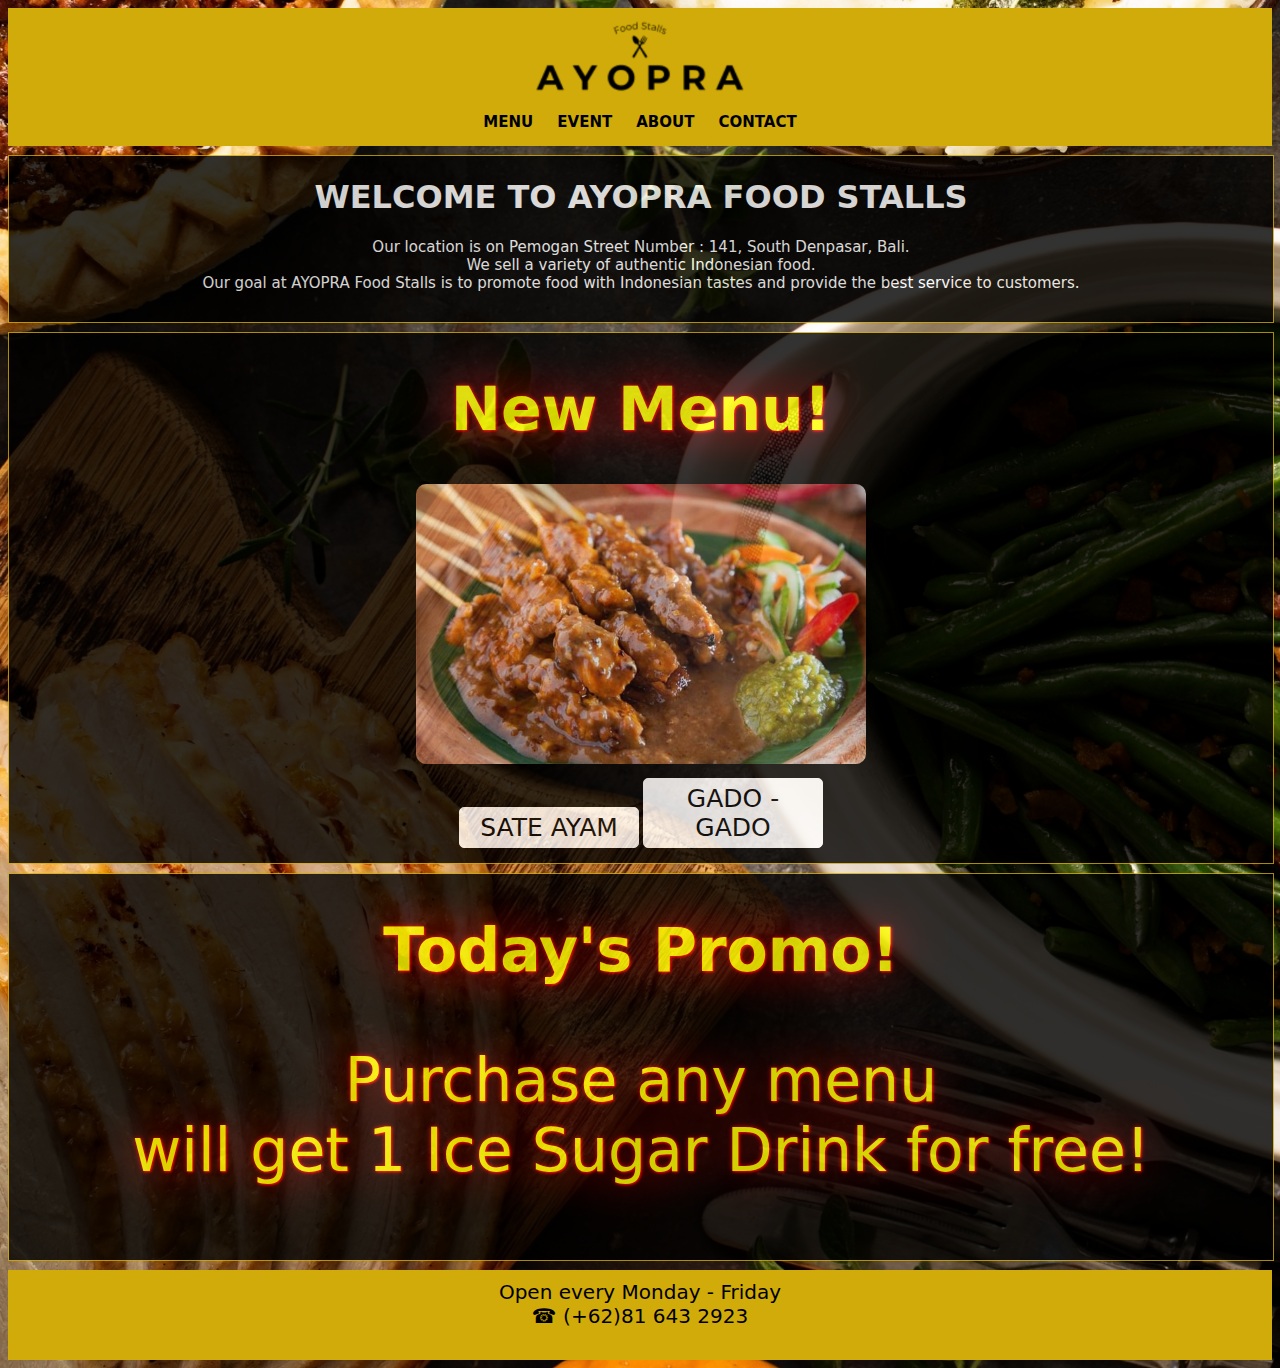
<file: index.html>
<!DOCTYPE html>
<html lang="en">
<head>
<meta charset="utf-8">
<title>AYoPra Food Stalls</title>
	<link rel="stylesheet" href="css/webstyle.css">
</head>

<body>
	<div class="header">
		<a href="index.html">
			<img class="logoayopra" src="image/logo.png" alt="AYoPra Food Stalls Logo">
		</a>
	</div>
	<div class="nav">
		<a href="menu.html" class="but1 button">MENU</a>
		<a href="event.html" class="but1 button">EVENT</a>
		<a href="about.html" class="but1 button">ABOUT</a>
		<a href="contact.html" class="but1 button">CONTACT</a>
	</div>
	<div class="content">
		<h1>WELCOME TO AYOPRA FOOD STALLS</h1>
		<p>
			Our location is on Pemogan Street Number : 141, South Denpasar, Bali.<br>
			We sell a variety of authentic Indonesian food.<br>
			Our goal at AYOPRA Food Stalls is to promote food with Indonesian tastes and provide the best service to customers.
		</p>
	</div>
	<div class="content">
		<h1 class="promo">New Menu!</h1>
			<img id="newmenu" src="image/menu/satepadang.jpg" alt="New Menu!"><br>
			<button onclick="document.getElementById('newmenu').src='image/menu/satepadang.jpg'">SATE AYAM</button>
			<button onclick="document.getElementById('newmenu').src='image/menu/gadogado.jpg'">GADO - GADO</button>
	</div>
	<div class="content">
		<h1 class="promo">Today's Promo!</h1>
		<p class="promo">
			Purchase any menu<br>will get 1 Ice Sugar Drink for free!
		</p>
	</div>
	<div class="footer">
		Open every Monday - Friday<br>
		☎ (+62)81 643 2923
	</div>
</body>
</html>
</file>
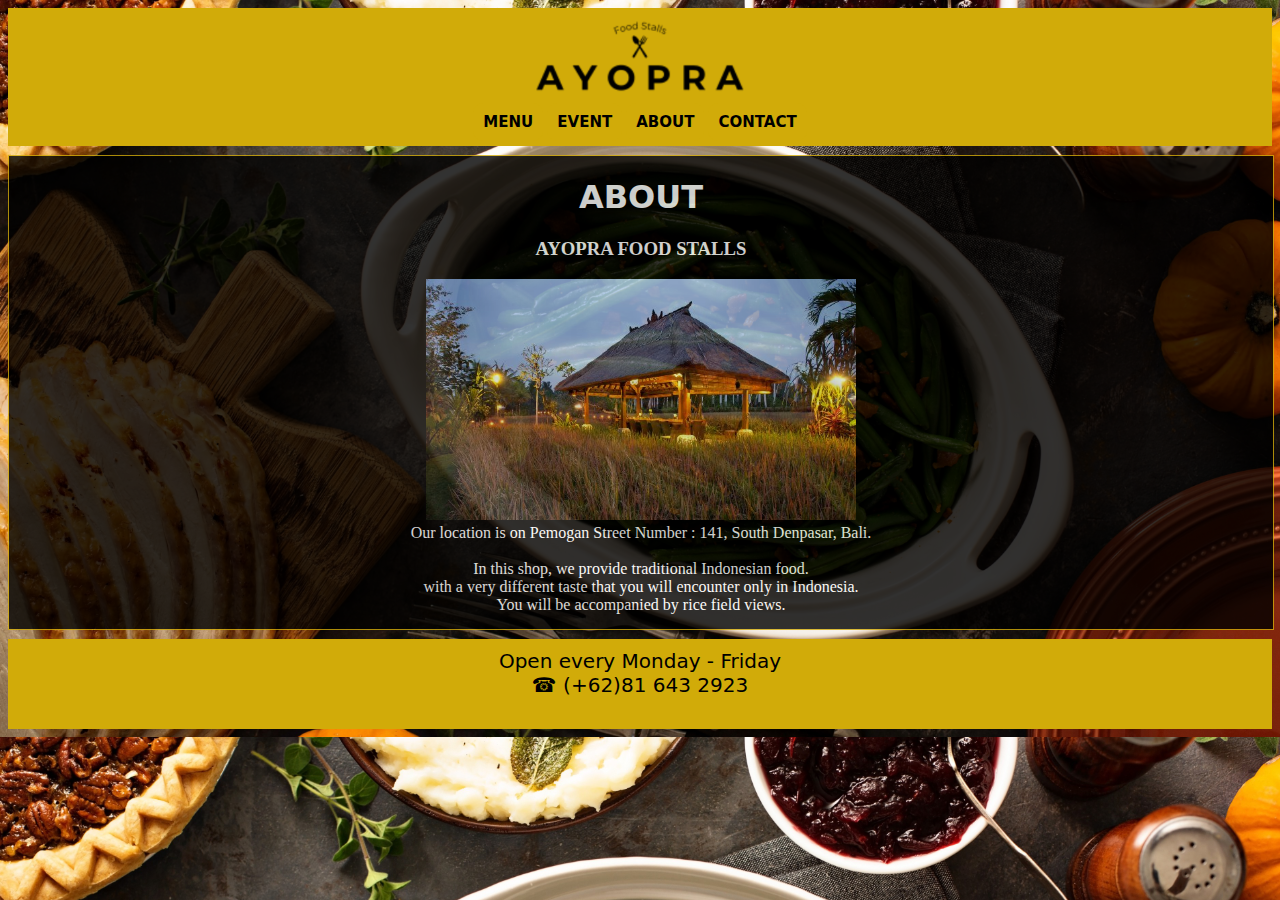
<file: about.html>
<!DOCTYPE html>
<html lang="en">
<head>
<meta charset="utf-8">
<title>AYoPra Food Stalls</title>
	<link rel="stylesheet" href="css/webstyle.css">
</head>

<body>
	<div class="header">
		<a href="index.html">
			<img class="logoayopra" src="image/logo.png" alt="AYoPra Food Stalls Logo">
		</a>
	</div>
	<div class="nav">
		<a href="menu.html" class="but1 button">MENU</a>
		<a href="event.html" class="but1 button">EVENT</a>
		<a href="about.html" class="but1 button">ABOUT</a>
		<a href="contact.html" class="but1 button">CONTACT</a>
	</div>
	<div class="content">
		<h1>ABOUT</h1>
		<div class="about">
			<h3>AYOPRA FOOD STALLS</h3>
			<img class="aboutpic" src="image/ayopraloc.jpg" alt="AYoPra Food Stalls"><br>
			Our location is on Pemogan Street Number : 141, South Denpasar, Bali.<br><br>
			In this shop, we provide traditional Indonesian food.<br>
			with a very different taste that you will encounter only in Indonesia.<br>
			You will be accompanied by rice field views.<br>
		</div>
	</div>
	<div class="footer">
		Open every Monday - Friday<br>
		☎ (+62)81 643 2923
	</div>
</body>
</html>
</file>
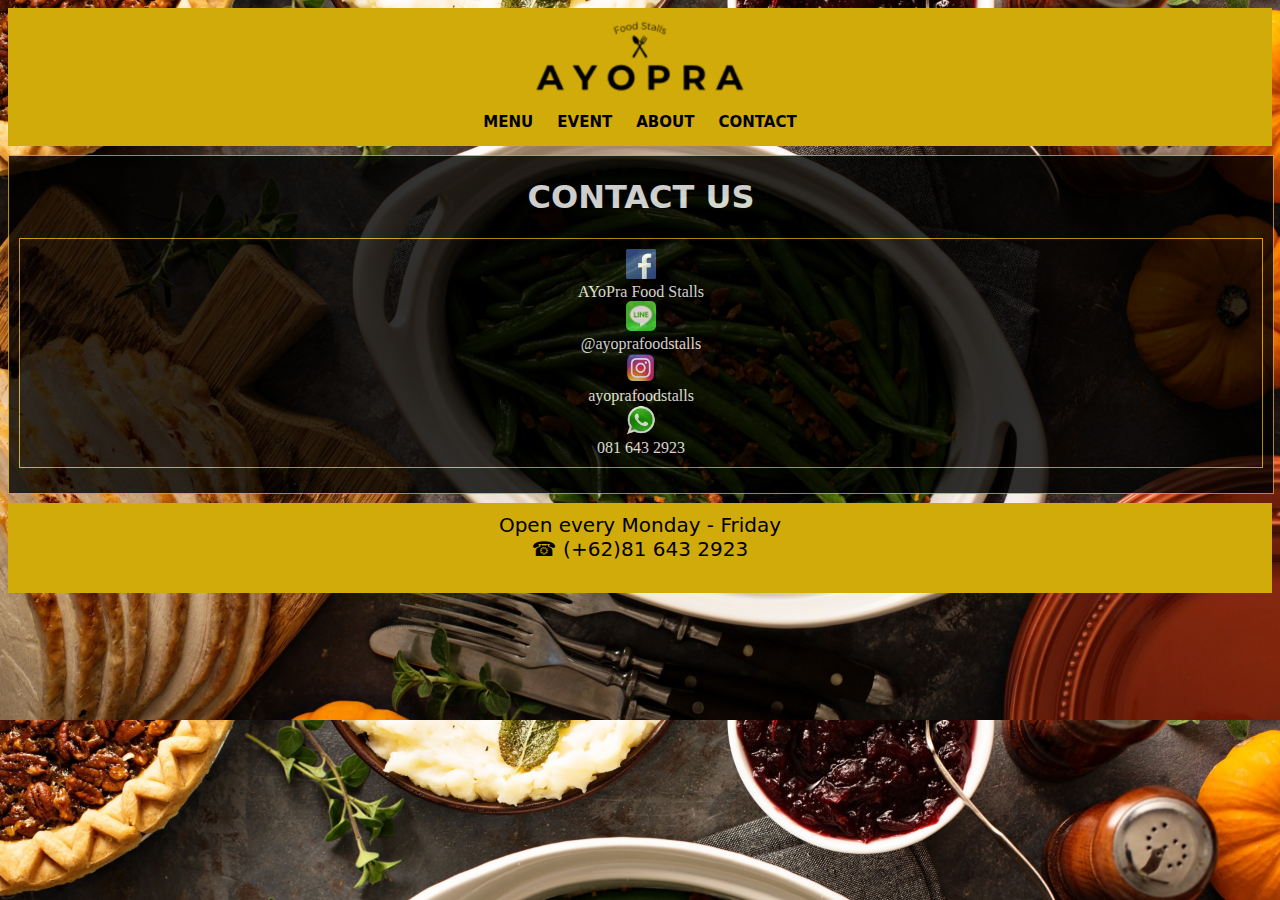
<file: contact.html>
<!DOCTYPE html>
<html lang="en">
<head>
<meta charset="utf-8">
<title>AYoPra Food Stalls</title>
	<link rel="stylesheet" href="css/webstyle.css">
</head>

<body>
	<div class="header">
		<a href="index.html">
			<img class="logoayopra" src="image/logo.png" alt="AYoPra Food Stalls Logo">
		</a>
	</div>
	<div class="nav">
		<a href="menu.html" class="but1 button">MENU</a>
		<a href="event.html" class="but1 button">EVENT</a>
		<a href="about.html" class="but1 button">ABOUT</a>
		<a href="contact.html" class="but1 button">CONTACT</a>
	</div>
	<div class="content">
		<h1>CONTACT US</h1>
			<div class="contactus">
				<div class="contacttext">
				<img class="socialmedia" src="image/socialmedia/facebook.png" alt="Facebook"><br>AYoPra Food Stalls<br>
				</div>
				<div class="contacttext">
				<img class="socialmedia" src="image/socialmedia/line.png" alt="Line"><br>@ayoprafoodstalls<br>
				</div>
				<div class="contacttext">
				<img class="socialmedia" src="image/socialmedia/instagram.png" alt="Instagram"><br>ayoprafoodstalls<br>
				</div>
				<div class="contacttext">
				<img class="socialmedia" src="image/socialmedia/whatsapp.png" alt="WhatsApp"><br>081 643 2923<br>
				</div>
			</div>
	</div>
	<div class="footer">
		Open every Monday - Friday<br>
		☎ (+62)81 643 2923
	</div>
</body>
</html>
</file>
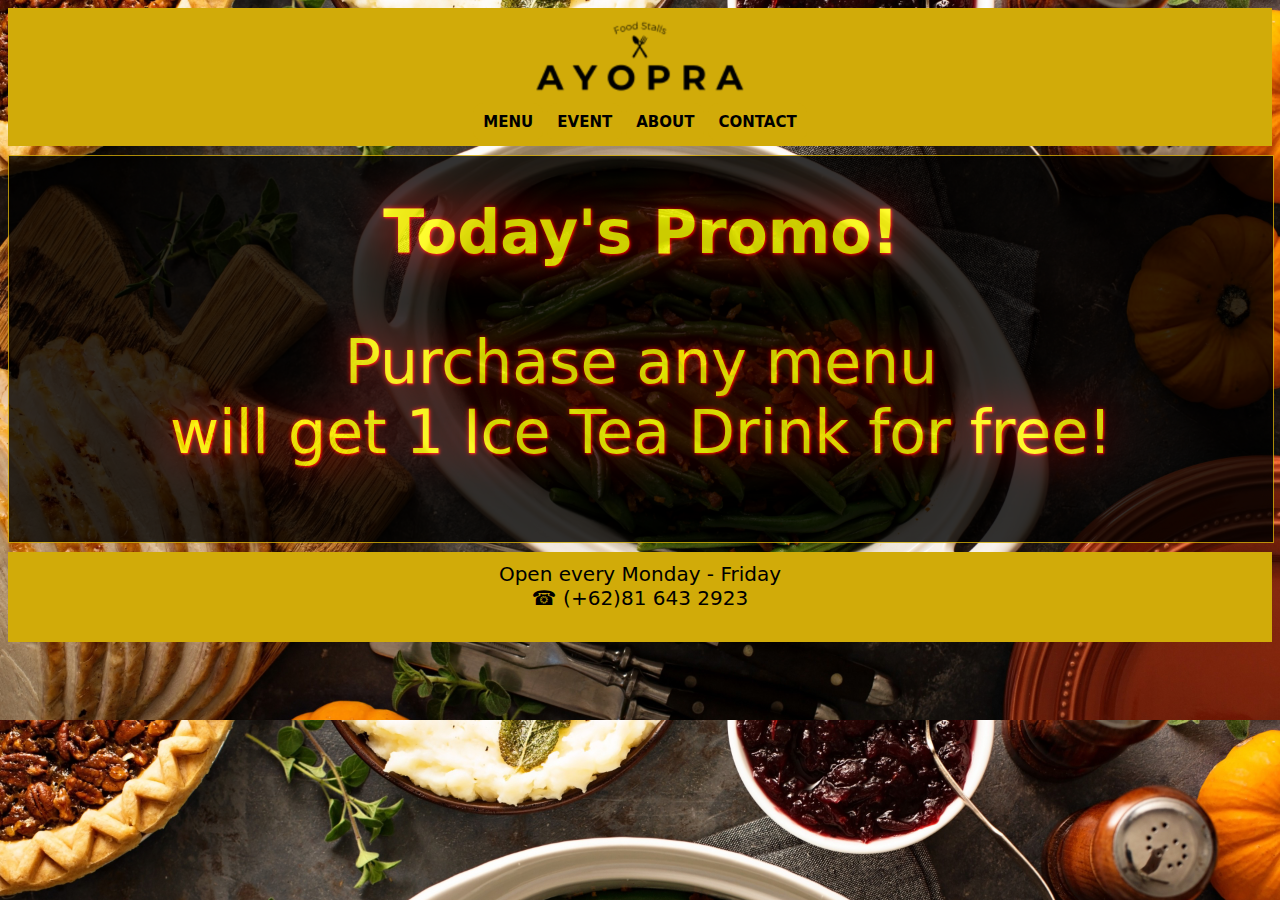
<file: event.html>
<!DOCTYPE html>
<html lang="en">
<head>
<meta charset="utf-8">
<title>AYoPra Food Stalls</title>
	<link rel="stylesheet" href="css/webstyle.css">
</head>

<body>
	<div class="header">
		<a href="index.html">
			<img class="logoayopra" src="image/logo.png" alt="AYoPra Food Stalls Logo">
		</a>
	</div>
	<div class="nav">
		<a href="menu.html" class="but1 button">MENU</a>
		<a href="event.html" class="but1 button">EVENT</a>
		<a href="about.html" class="but1 button">ABOUT</a>
		<a href="contact.html" class="but1 button">CONTACT</a>
	</div>
	<div class="content">
		<h1 class="promo">Today's Promo!</h1>
		<p class="promo">
			Purchase any menu<br>will get 1 Ice Tea Drink for free!
		</p>
	</div>
	<div class="footer">
		Open every Monday - Friday<br>
		☎ (+62)81 643 2923
	</div>
</body>
</html>
</file>
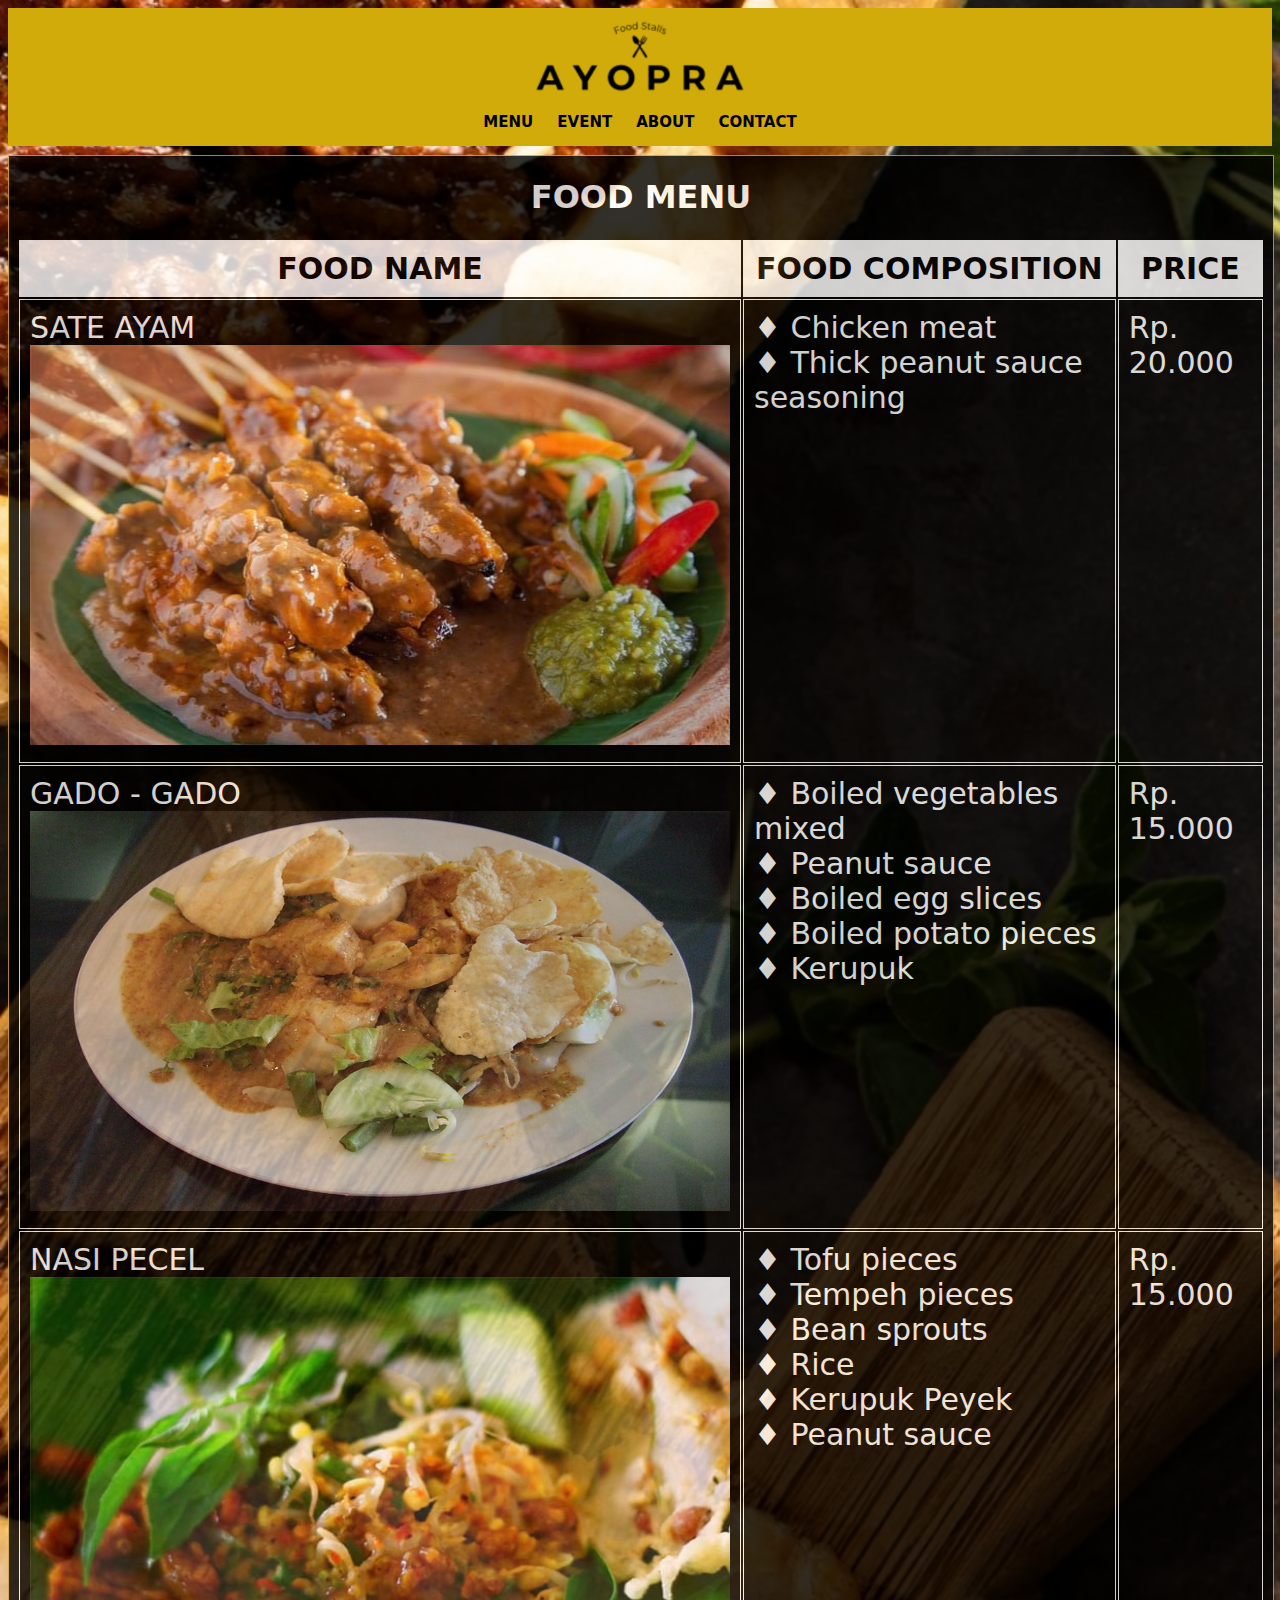
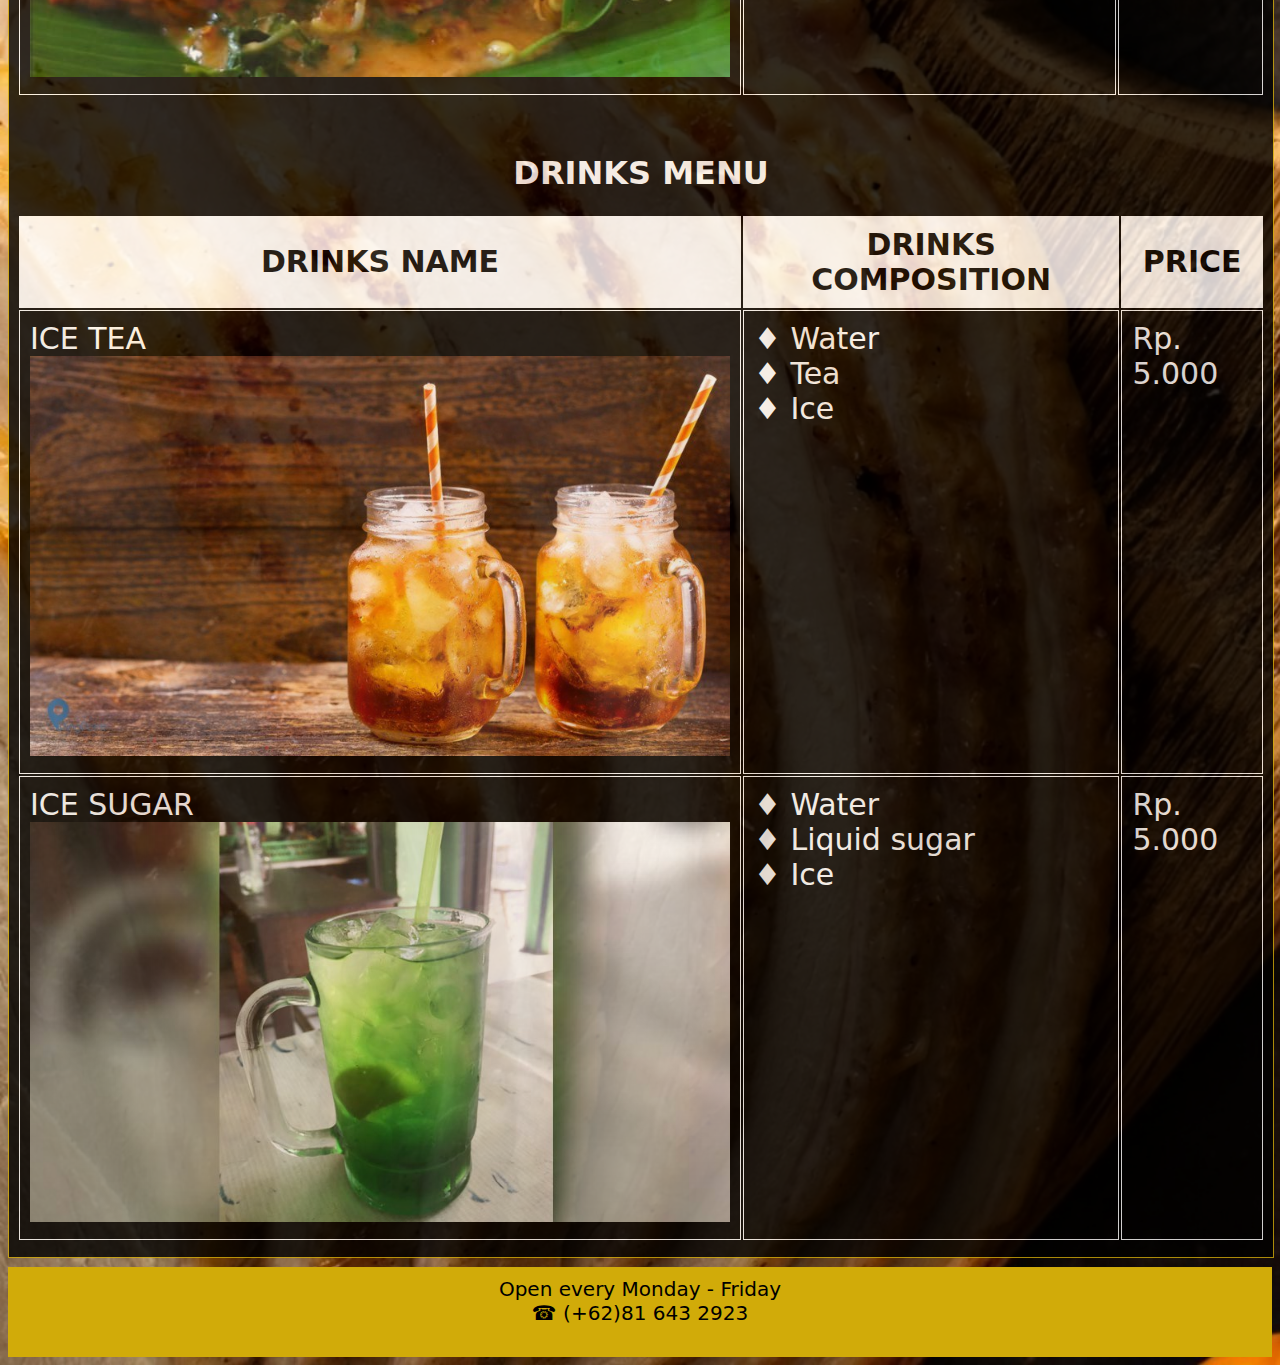
<file: menu.html>
<!DOCTYPE html>
<html lang="en">
<head>
<meta charset="utf-8">
<title>AYoPra Food Stalls</title>
	<link rel="stylesheet" href="css/webstyle.css">
</head>

<body>
	<div class="header">
		<a href="index.html">
			<img class="logoayopra" src="image/logo.png" alt="AYoPra Food Stalls Logo">
		</a>
	</div>
	<div class="nav">
		<a href="menu.html" class="but1 button">MENU</a>
		<a href="event.html" class="but1 button">EVENT</a>
		<a href="about.html" class="but1 button">ABOUT</a>
		<a href="contact.html" class="but1 button">CONTACT</a>
	</div>
	<div class="content">
		<h1>FOOD MENU</h1>
		<table>
			<tr>
				<th>FOOD NAME</th>
				<th>FOOD COMPOSITION</th>
				<th>PRICE</th>
			</tr>
			<tr>
				<td>
					SATE AYAM<br>
					<img class="foodpic" src="image/menu/satepadang.jpg" alt="Sate Padang">
				</td>
				<td class="tddes">
					&diams; Chicken meat<br>
					&diams; Thick peanut sauce seasoning
				</td>
				<td class="tdprice">Rp. 20.000</td>
			</tr>
			<tr>
				<td>
					GADO - GADO<br>
					<img class="foodpic" src="image/menu/gadogado.jpg" alt="Gado - Gado">
				</td>
				<td class="tddes">
					&diams; Boiled vegetables mixed<br>
					&diams; Peanut sauce<br>
					&diams; Boiled egg slices<br>
					&diams; Boiled potato pieces<br>
					&diams; Kerupuk
				</td>
				<td class="tdprice">Rp. 15.000</td>
			</tr>
			<tr>
				<td>
					NASI PECEL<br>
					<img class="foodpic" src="image/menu/nasipecel.jpg" alt="Nasi Pecel">
				</td>
				<td class="tddes">
					&diams; Tofu pieces<br>
					&diams; Tempeh pieces<br>
					&diams; Bean sprouts<br>
					&diams; Rice<br>
					&diams; Kerupuk Peyek<br>
					&diams; Peanut sauce
				</td>
				<td class="tdprice">Rp. 15.000</td>
			</tr>
		</table><br><br>
		<h1>DRINKS MENU</h1>
		<table>
			<tr>
				<th>DRINKS NAME</th>
				<th>DRINKS COMPOSITION</th>
				<th>PRICE</th>
			</tr>
			<tr>
				<td>
					ICE TEA<br>
					<img class="foodpic" src="image/menu/icetea.jpg" alt="Ice Tea">
				</td>
				<td class="tddes">
					&diams; Water<br>
					&diams; Tea<br>
					&diams; Ice
				</td>
				<td class="tdprice">Rp. 5.000</td>
			</tr>
			<tr>
				<td>
					ICE SUGAR<br>
					<img class="foodpic" src="image/menu/icesugar.jpg" alt="Ice Sugar">
				</td>
				<td class="tddes">
					&diams; Water<br>
					&diams; Liquid sugar<br>
					&diams; Ice
				</td>
				<td class="tdprice">Rp. 5.000</td>
			</tr>
		</table>
	</div>
	<div class="footer">
		Open every Monday - Friday<br>
		☎ (+62)81 643 2923
	</div>
</body>
</html>
</file>
<file: css/webstyle.css>
@charset "utf-8";
/* CSS Document */

body
{
	background-image: url("../image/bg.jpg");
	background-size: cover;
}
.logoayopra
{
	text-align: center;
	width: 230px;
}
.header
{
	width: auto;
	height: 80px;
	background-color: #D1AB09;
	font-size: 50px;
	font-family: Segoe, "Segoe UI", "DejaVu Sans", "Trebuchet MS", Verdana, "sans-serif";
	text-align: center;
	padding-top: 10px;
}
.footer
{
	width: auto;
	height: 80px;
	background-color: #D1AB09;
	font-size: 20px;
	font-family: Segoe, "Segoe UI", "DejaVu Sans", "Trebuchet MS", Verdana, "sans-serif";
	text-align: center;
	padding-top: 10px;
}
.nav
{
	width: auto;
	padding: 15px;
	text-align: center;
	background-color: #D1AB09;
}
.but1
{
	font-family: Segoe, "Segoe UI", "DejaVu Sans", "Trebuchet MS", Verdana, "sans-serif";
	text-decoration: none;
	padding: 10px;
	font-size: 15px;
	border: #D1AB09;
	border-radius: 10px;
	background-color: #D1AB09;
	transition-duration: 0.3s;
	font-weight: bold;
	color: #0D0B00;
}
.button:visited
{
	color: #000000;
}
.button:link
{
	color: #000000;
}
.button:hover
{
	background-color: #000000;
	color: #FFFFFF;
}
.button:active
{
	color: #000000;
}
.content
{
	background-color: #000000;
	margin-top: 9px;
	margin-bottom: 9px;
	width: 100%;
	height: 100%;
	text-align: center;
	color: #FFFFFF;
	padding-top: 1px;
	padding-bottom: 15px;
	opacity: 0.8;
	border: 1px solid #D1AB09;
}
h1
{
	font-family: Segoe, "Segoe UI", "DejaVu Sans", "Trebuchet MS", Verdana, "sans-serif";
}
p
{
	font-family: Segoe, "Segoe UI", "DejaVu Sans", "Trebuchet MS", Verdana, "sans-serif";
	font-size: 15px;
}
.promo
{
	color: yellow;
	text-shadow: 1px 1px 2px red, 0 0 50px red, 0 0 5px red;
	font-size: 60px;
}
table
{
	font-family: Segoe, "Segoe UI", "DejaVu Sans", "Trebuchet MS", Verdana, "sans-serif";
	padding-left: 8px;
	padding-right: 8px;
	width: 100%;
}
th
{
	border: 1px solid #FFFFFF;
	padding: 10px;
	background-color: #FFFFFF;
	color: #000000;
	font-size: 30px;
}
td
{
	border: 1px solid #FFFFFF;
	padding: 10px;
	background-color: #000000;
	font-size: 30px;
	text-align: left;
	vertical-align: top;
}
#newmenu
{
	width: 450px;
	height: 280px;
	border-radius: 10px;
}
button
{
	font-family: Segoe, "Segoe UI", "DejaVu Sans", "Trebuchet MS", Verdana, "sans-serif";
	background-color: white;
	color: black;
	width: 180px;
	padding: 5px;
	margin-top: 10px;
	font-size: 25px;
	border: 1px solid white;
	border-radius: 5px;
}
.aboutpic
{
	width: 430px;
}
.socialmedia
{
	width: 30px;
}
.foodpic
{
	width: 700px;
	height: 400px;
}
.tddes
{
	width: 50%;
}
.tdprice
{
	width: 15%;
}
button:hover
{
	background-color: black;
	color: white;
}
.about:hover
{
	border: 1px solid #D1AB09;
	text-align: center;
	margin-left: 15px;
	margin-right: 15px;
	padding: 10px;
	transform: scale(1);
	transition: 0.5s;
}
.contactus
{
	border: 1px solid #D1AB09;
	margin: 10px;
	padding: 10px;
}
.socialmedia:hover
{
	padding: 10px;
}
.contacttext:hover
{
	padding: 10px;
	margin: 10px;
	background-color: #FFFFFF;
	color: #000000;
	font-size: 30px;
	transform: scale(1);
	transition: 1s;
}
</file>
